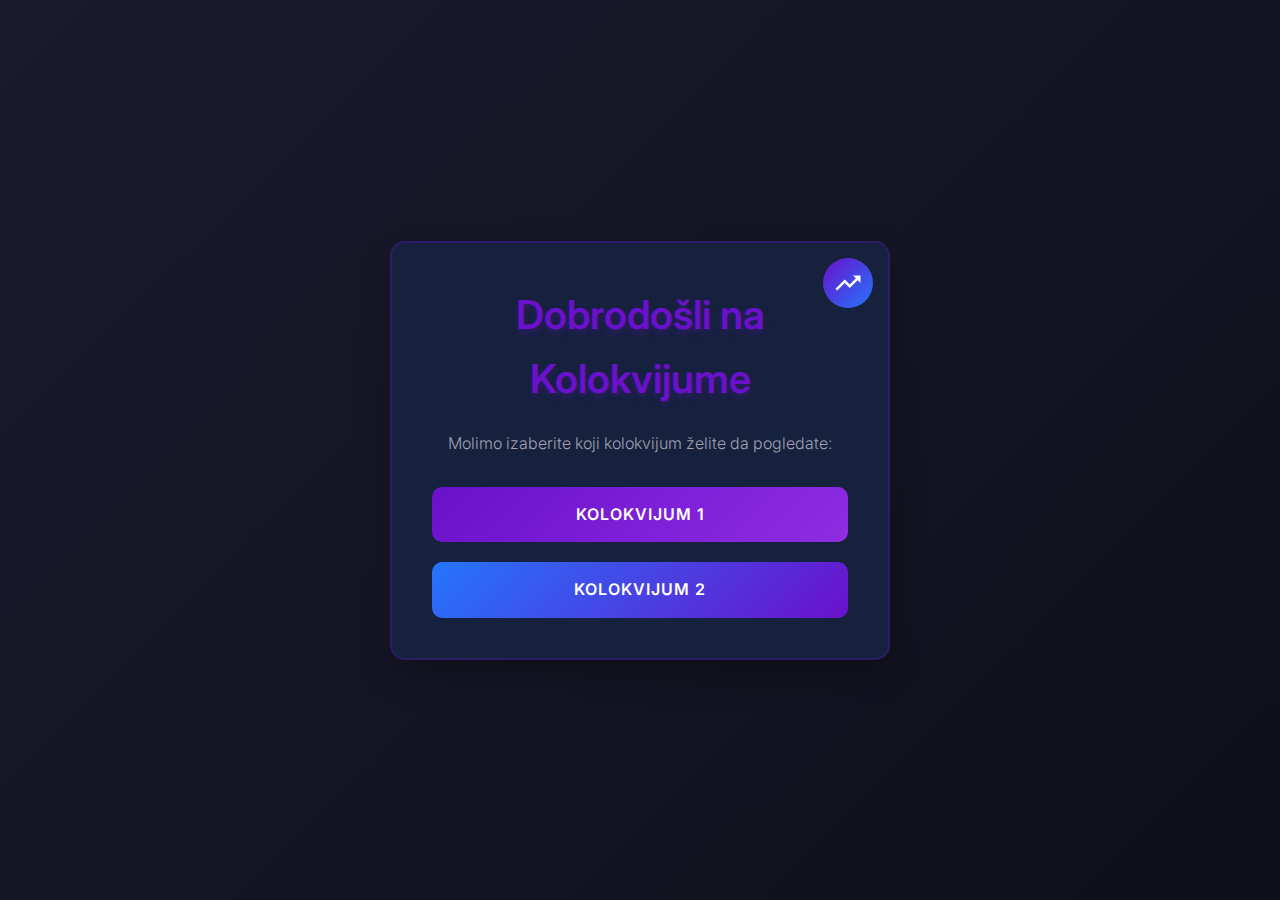
<file: index.html>
<!DOCTYPE html>
<html lang="en">
<head>
    <meta charset="UTF-8">
    <meta name="viewport" content="width=device-width, initial-scale=1.0">
    <title>Kolokvijumi Izbor</title>
    <link href="https://fonts.googleapis.com/css2?family=Inter:wght@300;400;600&display=swap" rel="stylesheet">
    <style>
        :root {
            --primary-color: #6a11cb;
            --secondary-color: #2575fc;
            --background-color: #1a1a2e;
            --text-color: #e0e0e0;
            --card-background: #16213e;
            --pass-color: #2ecc71;
            --fail-color: #e74c3c;
        }

        * {
            margin: 0;
            padding: 0;
            box-sizing: border-box;
        }

        body {
            font-family: 'Inter', sans-serif;
            background: linear-gradient(135deg, var(--background-color) 0%, #0f0f1a 100%);
            display: flex;
            justify-content: center;
            align-items: center;
            min-height: 100vh;
            color: var(--text-color);
            line-height: 1.6;
        }

        .container {
            background: var(--card-background);
            border-radius: 15px;
            box-shadow: 0 15px 35px rgba(0,0,0,0.2);
            padding: 40px;
            text-align: center;
            max-width: 500px;
            width: 90%;
            transform: perspective(1000px);
            transition: all 0.3s ease;
            border: 2px solid rgba(106, 17, 203, 0.3);
            position: relative;
        }

        .container:hover {
            transform: perspective(1000px) translateZ(20px);
            box-shadow: 0 20px 40px rgba(0,0,0,0.3);
        }

        h1 {
            font-size: 2.5rem;
            margin-bottom: 20px;
            color: var(--primary-color);
            font-weight: 600;
            text-shadow: 0 4px 6px rgba(106, 17, 203, 0.3);
        }

        p {
            margin-bottom: 30px;
            color: #a0a0b0;
            font-weight: 300;
        }

        .buttons {
            display: flex;
            flex-direction: column;
            gap: 20px;
        }

        .btn {
            text-decoration: none;
            padding: 15px 25px;
            border-radius: 10px;
            font-weight: 600;
            text-transform: uppercase;
            letter-spacing: 1px;
            transition: all 0.3s ease;
            position: relative;
            overflow: hidden;
            z-index: 1;
            background: linear-gradient(135deg, var(--primary-color), var(--secondary-color));
            color: white;
            border: none;
            outline: none;
        }

        .btn:nth-child(1) {
            background: linear-gradient(135deg, var(--primary-color), #8e2de2);
        }

        .btn:nth-child(2) {
            background: linear-gradient(135deg, var(--secondary-color), #6a11cb);
        }

        .btn::before {
            content: '';
            position: absolute;
            top: 0;
            left: -100%;
            width: 100%;
            height: 100%;
            background: linear-gradient(120deg, transparent, rgba(255,255,255,0.3), transparent);
            transition: all 0.3s ease;
            z-index: -1;
        }

        .btn:hover::before {
            left: 0;
        }

        .btn:hover {
            transform: scale(1.05);
            box-shadow: 0 10px 20px rgba(106, 17, 203, 0.3);
        }

        /* Statistics Styles */
        .stats-icon {
            position: absolute;
            top: 15px;
            right: 15px;
            cursor: pointer;
            background: linear-gradient(135deg, var(--primary-color), var(--secondary-color));
            width: 50px;
            height: 50px;
            border-radius: 50%;
            display: flex;
            justify-content: center;
            align-items: center;
            transition: transform 0.3s ease;
        }

        .stats-icon:hover {
            transform: scale(1.1) rotate(360deg);
        }

        .stats-icon svg {
            width: 30px;
            height: 30px;
            fill: white;
        }

        /* Modal Styles */
        .modal {
            display: none;
            position: fixed;
            z-index: 1000;
            left: 0;
            top: 0;
            width: 100%;
            height: 100%;
            overflow: auto;
            background-color: rgba(0,0,0,0.7);
            justify-content: center;
            align-items: center;
        }

        .modal-content {
            background: var(--card-background);
            border-radius: 15px;
            padding: 30px;
            max-width: 500px;
            width: 90%;
            text-align: center;
            box-shadow: 0 15px 35px rgba(0,0,0,0.3);
            border: 2px solid rgba(106, 17, 203, 0.3);
        }

        .pass-rate {
            display: flex;
            justify-content: space-between;
            margin-top: 20px;
        }

        .pass-rate-item {
            flex: 1;
            padding: 15px;
            margin: 0 10px;
            border-radius: 10px;
        }

        .pass-rate-item h3 {
            margin-bottom: 10px;
            color: var(--text-color);
        }

        .pass-rate-percentage {
            font-size: 2rem;
            font-weight: bold;
        }

        .pass {
            background-color: rgba(46, 204, 113, 0.2);
            color: var(--pass-color);
        }

        .fail {
            background-color: rgba(231, 76, 60, 0.2);
            color: var(--fail-color);
        }

        .modal-close {
            color: #aaa;
            float: right;
            font-size: 28px;
            font-weight: bold;
            cursor: pointer;
        }

        .modal-close:hover {
            color: var(--primary-color);
        }

        @media (max-width: 600px) {
            .container {
                padding: 30px 20px;
                width: 95%;
            }

            h1 {
                font-size: 2rem;
            }

            .pass-rate {
                flex-direction: column;
            }

            .pass-rate-item {
                margin: 10px 0;
            }
        }

        /* Loading state styles */
        .loading {
            opacity: 0.5;
            pointer-events: none;
        }

        .error-message {
            color: var(--fail-color);
            margin-top: 20px;
            text-align: center;
        }
    </style>
</head>
<body>
    <div class="container">
        <div class="stats-icon" onclick="openStatsModal()">
            <svg xmlns="http://www.w3.org/2000/svg" viewBox="0 0 24 24">
                <path d="M16 6l2.29 2.29-4.88 4.88-4-4L2 16.59 3.41 18l6-6 4 4 6.3-6.29L22 12V6z"/>
                <path d="M0 0h24v24H0z" fill="none"/>
            </svg>
        </div>
        <h1>Dobrodošli na Kolokvijume</h1>
        <p>Molimo izaberite koji kolokvijum želite da pogledate:</p>
        <div class="buttons">
            <a href="kol1/index.html" class="btn">Kolokvijum 1</a>
            <a href="kol2/index.html" class="btn">Kolokvijum 2</a>
        </div>
    </div>

    <div id="statsModal" class="modal">
        <div class="modal-content">
            <span class="modal-close" onclick="closeStatsModal()">&times;</span>
            <h2>Statistika Prolaznosti</h2>
            <div id="statsError" class="error-message"></div>
            <div class="pass-rate">
                <div id="kol1Stats" class="pass-rate-item pass">
                    <h3>Kolokvijum 1</h3>
                    <div class="pass-rate-percentage">-</div>
                    <small>Prolaznost</small>
                </div>
                <div id="kol2Stats" class="pass-rate-item fail">
                    <h3>Kolokvijum 2</h3>
                    <div class="pass-rate-percentage">-</div>
                    <small>Prolaznost</small>
                </div>
            </div>
        </div>
    </div>

    <script>
        // Fetch and display statistics
        async function fetchStats() {
            const kol1StatsEl = document.getElementById('kol1Stats');
            const kol2StatsEl = document.getElementById('kol2Stats');
            const errorEl = document.getElementById('statsError');
            
            // Reset error and loading states
            errorEl.textContent = '';
            kol1StatsEl.classList.add('loading');
            kol2StatsEl.classList.add('loading');

            try {
                // Fetch stats from JSON file
                const response = await fetch('stats.json');
                
                // Check if fetch was successful
                if (!response.ok) {
                    throw new Error('Failed to fetch statistics');
                }

                const stats = await response.json();

                // Update Kolokvijum 1 stats
                const kol1PassRate = stats.kol1.pass_rate;
                kol1StatsEl.querySelector('.pass-rate-percentage').textContent = `${kol1PassRate}%`;
                kol1StatsEl.classList.toggle('pass', kol1PassRate >= 50);
                kol1StatsEl.classList.toggle('fail', kol1PassRate < 50);

                // Update Kolokvijum 2 stats
                const kol2PassRate = stats.kol2.pass_rate;
                kol2StatsEl.querySelector('.pass-rate-percentage').textContent = `${kol2PassRate}%`;
                kol2StatsEl.classList.toggle('pass', kol2PassRate >= 50);
                kol2StatsEl.classList.toggle('fail', kol2PassRate < 50);
            } catch (error) {
                // Display error message
                errorEl.textContent = 'Greška pri učitavanju statistike: ' + error.message;
                console.error('Stats fetch error:', error);
            } finally {
                // Remove loading state
                kol1StatsEl.classList.remove('loading');
                kol2StatsEl.classList.remove('loading');
            }
        }

        function openStatsModal() {
            document.getElementById('statsModal').style.display = 'flex';
            fetchStats(); // Fetch stats when modal is opened
        }

        function closeStatsModal() {
            document.getElementById('statsModal').style.display = 'none';
        }

        // Close modal if clicked outside
        window.onclick = function(event) {
            const modal = document.getElementById('statsModal');
            if (event.target == modal) {
                modal.style.display = 'none';
            }
        }

        // Optional: Prefetch stats when page loads
        document.addEventListener('DOMContentLoaded', fetchStats);
    </script>
</body>
</html>
</file>
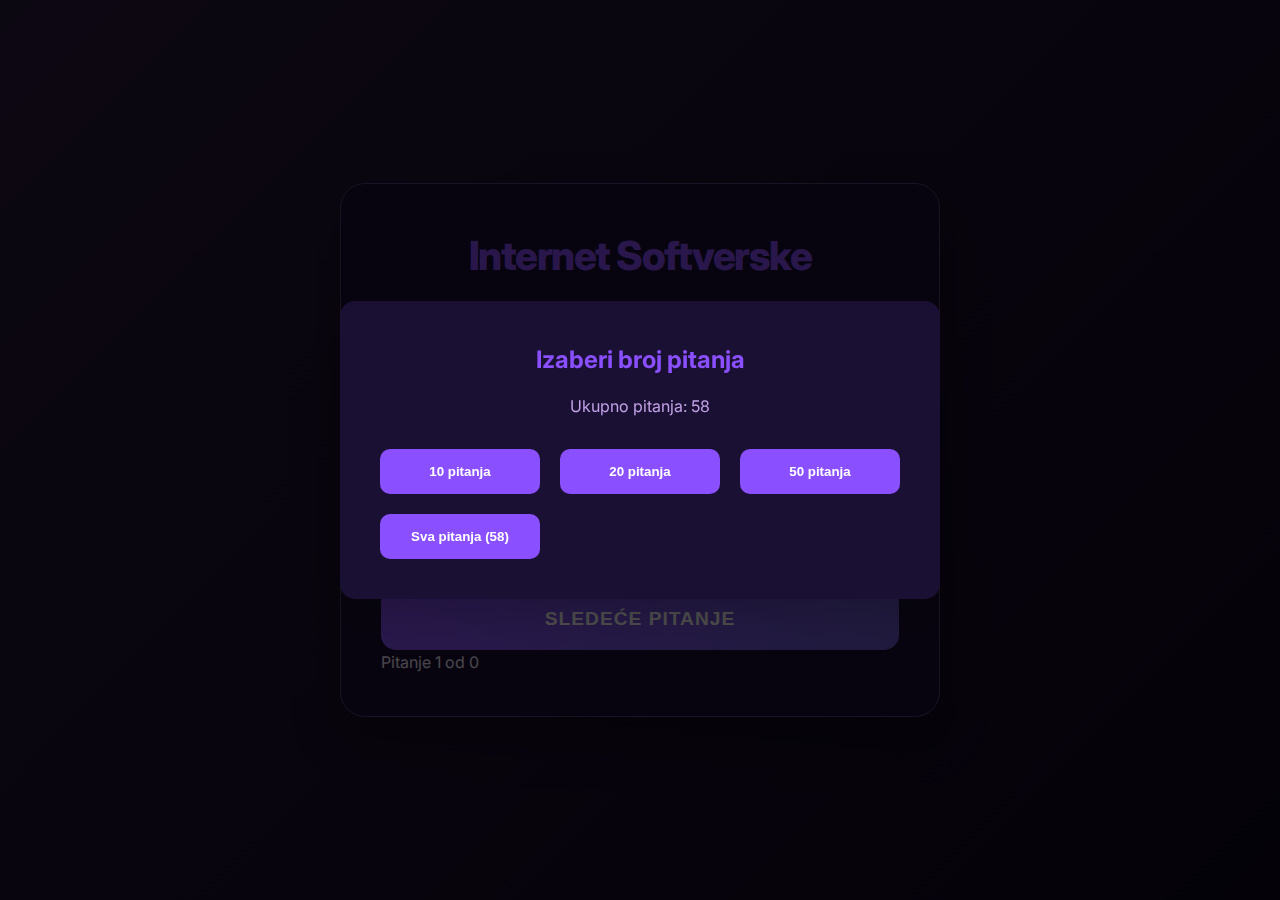
<file: kol1/index.html>
<!DOCTYPE html>
<html lang="sr">
<head>
    <meta charset="UTF-8">
    <meta name="viewport" content="width=device-width, initial-scale=1.0">
    <title>ISA II Kolokvijum Quiz</title>
    <link href="https://fonts.googleapis.com/css2?family=Inter:wght@300;400;600&display=swap" rel="stylesheet">
    <link rel="stylesheet" href="styles.css">
</head>
<body>
    <div class="quiz-container">
        <div id="quiz-header">
            <h1>Internet Softverske Arhitekture I</h1>
            <p class="quiz-subtitle">Kolokvijum Priprema</p>
        </div>
        <div id="quiz-content">
            <div id="question-container">
                <p id="question-text">Loading questions...</p>
                <div id="answer-buttons"></div>
            </div>
            <div id="explanation-container" class="hidden">
                <h3>Objašnjenje</h3>
                <p id="explanation-text"></p>
            </div>
            <button id="next-btn" class="hidden">Sledeće pitanje</button>
            <div id="progress">
                Pitanje <span id="current-question">1</span> od <span id="total-questions">0</span>
            </div>
        </div>
    </div>
    <script src="script.js"></script>
</body>
</html>
</file>
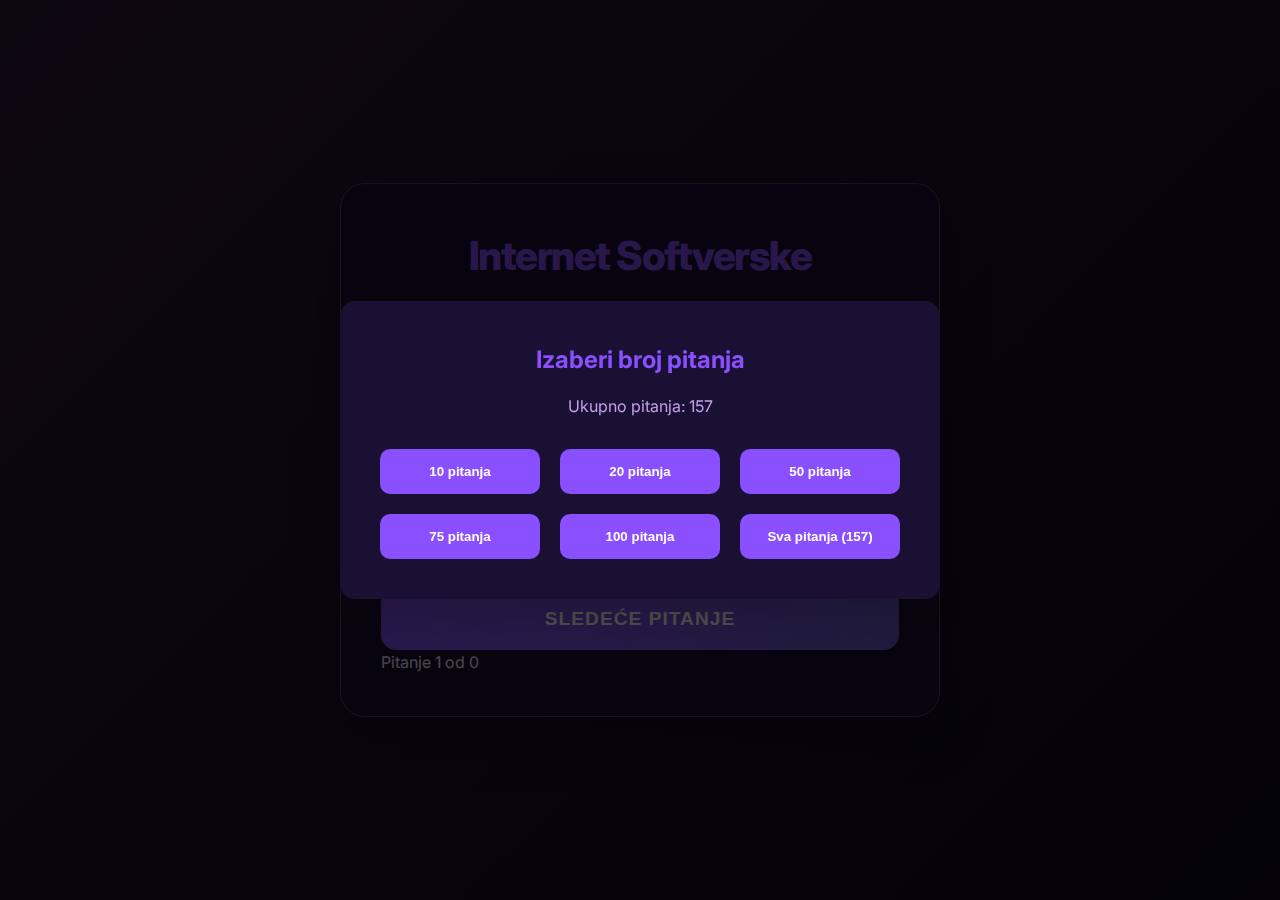
<file: kol2/index.html>
<!DOCTYPE html>
<html lang="sr">
<head>
    <meta charset="UTF-8">
    <meta name="viewport" content="width=device-width, initial-scale=1.0">
    <title>ISA II Kolokvijum Quiz</title>
    <link href="https://fonts.googleapis.com/css2?family=Inter:wght@300;400;600&display=swap" rel="stylesheet">
    <link rel="stylesheet" href="styles.css">
</head>
<body>
    <div class="quiz-container">
        <div id="quiz-header">
            <h1>Internet Softverske Arhitekture II</h1>
            <p class="quiz-subtitle">Kolokvijum Priprema</p>
        </div>
        <div id="quiz-content">
            <div id="question-container">
                <p id="question-text">Loading questions...</p>
                <div id="answer-buttons"></div>
            </div>
            <div id="explanation-container" class="hidden">
                <h3>Objašnjenje</h3>
                <p id="explanation-text"></p>
            </div>
            <button id="next-btn" class="hidden">Sledeće pitanje</button>
            <div id="progress">
                Pitanje <span id="current-question">1</span> od <span id="total-questions">0</span>
            </div>
        </div>
    </div>
    <script src="script.js"></script>
</body>
</html>
</file>
<file: kol1/styles.css>
:root {
    --background-dark: #0f0620;
    --surface-dark: #1a1033;
    --primary-color: #8a4fff;
    --secondary-color: #6a5acd;
    --accent-color: #ff6b9e;
    --text-primary: #f0e6ff;
    --text-secondary: #c0a0e6;
    --correct-color: #00ffb4;
    --incorrect-color: #ff4d6d;
    --border-color: #5a3e7a;
}

* {
    margin: 0;
    padding: 0;
    box-sizing: border-box;
    transition: all 0.4s cubic-bezier(0.4, 0, 0.2, 1);
}

body {
    font-family: 'Inter', 'Segoe UI', Arial, sans-serif;
    background: linear-gradient(135deg, #2a1b3d, #0f0620);
    background-attachment: fixed;
    display: flex;
    justify-content: center;
    align-items: center;
    min-height: 100vh;
    color: var(--text-primary);
    line-height: 1.6;
    padding: 20px;
    overflow-x: hidden;
}

@keyframes fadeInUp {
    from {
        opacity: 0;
        transform: translateY(30px);
    }
    to {
        opacity: 1;
        transform: translateY(0);
    }
}

@keyframes wiggle {
    0%, 100% { transform: rotate(0deg); }
    25% { transform: rotate(-5deg); }
    75% { transform: rotate(5deg); }
}

@keyframes correctAnswer {
    0% { 
        background-color: rgba(0, 255, 180, 0.1);
        border-color: var(--correct-color);
    }
    50% { 
        background-color: rgba(0, 255, 180, 0.2);
        border-color: var(--correct-color);
    }
    100% { 
        background-color: rgba(0, 255, 180, 0.1);
        border-color: var(--correct-color);
    }
}

@keyframes incorrectAnswer {
    0% { 
        background-color: rgba(255, 77, 109, 0.1);
        border-color: var(--incorrect-color);
    }
    50% { 
        background-color: rgba(255, 77, 109, 0.2);
        border-color: var(--incorrect-color);
    }
    100% { 
        background-color: rgba(255, 77, 109, 0.1);
        border-color: var(--incorrect-color);
    }
}

@keyframes revealExplanation {
    from {
        opacity: 0;
        max-height: 0;
        transform: translateY(-20px);
    }
    to {
        opacity: 1;
        max-height: 500px;
        transform: translateY(0);
    }
}

.quiz-container {
    background-color: var(--surface-dark);
    border-radius: 25px;
    box-shadow: 0 20px 50px rgba(0, 0, 0, 0.3);
    width: 100%;
    max-width: 600px;
    padding: 40px;
    border: 1px solid var(--border-color);
    animation: fadeInUp 0.8s ease;
}

#quiz-header {
    text-align: center;
    margin-bottom: 40px;
}

#quiz-header h1 {
    font-size: 2.5em;
    font-weight: 800;
    color: var(--primary-color);
    margin-bottom: 15px;
    letter-spacing: -1.5px;
}

.quiz-subtitle {
    color: var(--text-secondary);
    font-size: 1.2em;
    font-weight: 300;
    opacity: 0.8;
}

#question-text {
    font-size: 1.7em;
    font-weight: 700;
    margin-bottom: 30px;
    color: var(--text-primary);
    line-height: 1.4;
}

#answer-buttons {
    display: grid;
    grid-template-columns: 1fr;
    gap: 20px;
}

.answer-wrapper {
    background-color: rgba(42, 27, 61, 0.6);
    border-radius: 20px;
    padding: 20px;
    border: 2px solid transparent;
    cursor: pointer;
    backdrop-filter: blur(10px);
    transition: all 0.4s cubic-bezier(0.4, 0, 0.2, 1);
}

.answer-wrapper:hover {
    transform: translateY(-5px);
    box-shadow: 0 10px 20px rgba(138, 79, 255, 0.2);
    border-color: var(--primary-color);
}

.answer-wrapper.selected {
    background-color: rgba(138, 79, 255, 0.2);
    border-color: var(--primary-color);
}

.answer-wrapper.correct {
    animation: correctAnswer 1.5s infinite, wiggle 0.3s;
    background-color: rgba(0, 255, 180, 0.1);
    border-color: var(--correct-color);
}

.answer-wrapper.incorrect {
    animation: incorrectAnswer 1.5s infinite, wiggle 0.3s;
    background-color: rgba(255, 77, 109, 0.1);
    border-color: var(--incorrect-color);
}

.answer-wrapper button {
    background: none;
    border: none;
    text-align: left;
    width: 100%;
    cursor: pointer;
    font-weight: 500;
    font-size: 1.1em;
    color: var(--text-primary);
}

#explanation-container {
    background-color: rgba(42, 27, 61, 0.6);
    border: 1px solid var(--border-color);
    border-radius: 15px;
    padding: 25px;
    margin-top: 30px;
    opacity: 0;
    max-height: 0;
    overflow: hidden;
    animation: revealExplanation 0.5s ease-out forwards;
    position: relative;
}

#explanation-container::before {
    content: '';
    position: absolute;
    top: 0;
    left: 0;
    width: 6px;
    height: 100%;
    border-top-left-radius: 15px;
    border-bottom-left-radius: 15px;
}

#explanation-container.correct::before {
    background-color: var(--correct-color);
}

#explanation-container.incorrect::before {
    background-color: var(--incorrect-color);
}

#explanation-container.show {
    opacity: 1;
    max-height: 500px;
}

#explanation-container h3 {
    color: var(--primary-color);
    margin-bottom: 15px;
    font-size: 1.3em;
    display: flex;
    align-items: center;
    justify-content: space-between;
}

#explanation-container .result-status {
    display: flex;
    align-items: center;
}

#explanation-container .result-icon {
    margin-right: 10px;
    width: 24px;
    height: 24px;
    border-radius: 50%;
    display: inline-flex;
    align-items: center;
    justify-content: center;
    font-weight: bold;
}

#explanation-container .result-icon.correct {
    background-color: var(--correct-color);
    color: var(--surface-dark);
}

#explanation-container .result-icon.incorrect {
    background-color: var(--incorrect-color);
    color: var(--surface-dark);
}

#explanation-container .result-text {
    font-weight: 600;
    margin-left: 10px;
    font-size: 1em;
}

#explanation-container .result-text.correct {
    color: var(--correct-color);
}

#explanation-container .result-text.incorrect {
    color: var(--incorrect-color);
}

#explanation-container p {
    color: var(--text-secondary);
    font-size: 1em;
    line-height: 1.6;
    margin-top: 15px;
}

.answer-wrapper.correct,
.answer-wrapper.incorrect {
    position: relative;
}

.answer-wrapper.correct::after,
.answer-wrapper.incorrect::after {
    content: '✓';
    position: absolute;
    top: 10px;
    right: 10px;
    width: 30px;
    height: 30px;
    border-radius: 50%;
    display: flex;
    align-items: center;
    justify-content: center;
    font-weight: bold;
    font-size: 1.2em;
}

.answer-wrapper.correct::after {
    content: '✓';
    background-color: var(--correct-color);
    color: var(--surface-dark);
}

.answer-wrapper.incorrect::after {
    content: '✗';
    background-color: var(--incorrect-color);
    color: var(--surface-dark);
}

#submit-answer-btn, #next-btn {
    background: linear-gradient(135deg, var(--primary-color), var(--secondary-color));
    color: white;
    border: none;
    width: 100%;
    padding: 20px;
    border-radius: 15px;
    cursor: pointer;
    font-weight: 700;
    font-size: 1.2em;
    text-transform: uppercase;
    letter-spacing: 1px;
    transition: all 0.4s ease;
}

#submit-answer-btn:hover, #next-btn:hover {
    transform: translateY(-5px);
    box-shadow: 0 15px 25px rgba(138, 79, 255, 0.3);
}

@media (max-width: 480px) {
    body {
        padding: 10px;
        align-items: flex-start;
    }

    .quiz-container {
        width: 100%;
        max-width: 100%;
        margin: 0;
        padding: 20px;
        border-radius: 15px;
        box-shadow: 0 10px 30px rgba(0, 0, 0, 0.2);
    }

    #quiz-header {
        margin-bottom: 25px;
    }

    #quiz-header h1 {
        font-size: 1.8em;
        letter-spacing: -1px;
    }

    .quiz-subtitle {
        font-size: 1em;
    }

    #question-text {
        font-size: 1.4em;
        margin-bottom: 20px;
    }

    #answer-buttons {
        gap: 15px;
    }

    .answer-wrapper {
        padding: 15px;
        border-radius: 15px;
    }

    .answer-wrapper button {
        font-size: 0.9em;
    }

    #submit-answer-btn, #next-btn {
        padding: 15px;
        font-size: 1em;
        letter-spacing: 0.5px;
    }

    #explanation-container {
        padding: 20px;
        margin-top: 20px;
    }

    #explanation-container h3 {
        font-size: 1.2em;
        flex-direction: column;
        align-items: flex-start;
    }

    #explanation-container .result-status {
        margin-bottom: 10px;
    }

    #explanation-container .result-icon {
        width: 20px;
        height: 20px;
        font-size: 0.9em;
    }

    #explanation-container .result-text {
        font-size: 0.9em;
    }

    #explanation-container p {
        font-size: 0.9em;
        margin-top: 10px;
    }

    .answer-wrapper.correct::after,
    .answer-wrapper.incorrect::after {
        width: 25px;
        height: 25px;
        top: 8px;
        right: 8px;
        font-size: 1em;
    }
}

@media (max-width: 320px) {
    body {
        padding: 5px;
    }

    .quiz-container {
        padding: 15px;
    }

    #quiz-header h1 {
        font-size: 1.6em;
    }

    #question-text {
        font-size: 1.2em;
    }

    .answer-wrapper {
        padding: 12px;
    }

    .answer-wrapper button {
        font-size: 0.85em;
    }

    #submit-answer-btn, #next-btn {
        padding: 12px;
        font-size: 0.9em;
    }
}

/* Responsive typography and layout adjustments */
html {
    font-size: 16px;
}

@media (max-width: 768px) {
    html {
        font-size: 14px;
    }
}

@media (max-width: 480px) {
    html {
        font-size: 12px;
    }
}

/* Ensure proper scaling on different devices */
@viewport {
    width: device-width;
    zoom: 1;
}

/* Prevent text scaling on orientation change */
@media screen and (max-width: 480px) {
    * {
        -webkit-text-size-adjust: 100%;
        -moz-text-size-adjust: 100%;
        -ms-text-size-adjust: 100%;
    }
}

/* Flexbox improvements for smaller screens */
#answer-buttons {
    display: grid;
    grid-template-columns: 1fr;
    gap: 20px;
}

@media (max-width: 480px) {
    #answer-buttons {
        gap: 15px;
    }
}

/* Touch target size improvements */
@media (max-width: 480px) {
    .answer-wrapper, 
    #submit-answer-btn, 
    #next-btn {
        min-height: 50px;
        display: flex;
        align-items: center;
        justify-content: center;
    }

    .answer-wrapper button {
        width: 100%;
        height: 100%;
        display: flex;
        align-items: center;
    }
}

/* Scrollbar styling */
::-webkit-scrollbar {
    width: 12px;
}

::-webkit-scrollbar-track {
    background: var(--background-dark);
    border-radius: 10px;
}

::-webkit-scrollbar-thumb {
    background: linear-gradient(135deg, var(--primary-color), var(--secondary-color));
    border-radius: 10px;
    border: 3px solid var(--background-dark);
}

::-webkit-scrollbar-thumb:hover {
    background: linear-gradient(135deg, var(--accent-color), var(--primary-color));
}

.answer-modal {
    position: fixed;
    top: 50%;
    left: 50%;
    transform: translate(-50%, -50%) scale(0);
    background-color: var(--surface-dark);
    border-radius: 20px;
    padding: 30px;
    box-shadow: 0 20px 50px rgba(0, 0, 0, 0.3);
    text-align: center;
    z-index: 1000;
    transition: all 0.3s ease;
    max-width: 90%;
    width: 300px;
    opacity: 0;
}

.answer-modal.show {
    transform: translate(-50%, -50%) scale(1);
    opacity: 1;
}

.answer-modal.correct {
    border: 3px solid var(--correct-color);
}

.answer-modal.incorrect {
    border: 3px solid var(--incorrect-color);
}

.answer-modal-icon {
    width: 80px;
    height: 80px;
    border-radius: 50%;
    display: flex;
    align-items: center;
    justify-content: center;
    margin: 0 auto 20px;
    font-size: 40px;
    font-weight: bold;
}

.answer-modal.correct .answer-modal-icon {
    background-color: var(--correct-color);
    color: var(--surface-dark);
}

.answer-modal.incorrect .answer-modal-icon {
    background-color: var(--incorrect-color);
    color: var(--surface-dark);
}

.answer-modal-text {
    color: var(--text-primary);
    font-size: 1.5em;
    font-weight: 700;
    margin-bottom: 15px;
}

.answer-modal-description {
    color: var(--text-secondary);
    font-size: 1em;
    margin-bottom: 20px;
}

@keyframes modalAppear {
    0% {
        transform: translate(-50%, -50%) scale(0.7);
        opacity: 0;
    }
    100% {
        transform: translate(-50%, -50%) scale(1);
        opacity: 1;
    }
}

@media (max-width: 480px) {
    .answer-modal {
        width: 90%;
        padding: 20px;
    }

    .answer-modal-icon {
        width: 60px;
        height: 60px;
        font-size: 30px;
    }

    .answer-modal-text {
        font-size: 1.2em;
    }

    .answer-modal-description {
        font-size: 0.9em;
    }
}
</file>
<file: kol2/styles.css>
:root {
    --background-dark: #0f0620;
    --surface-dark: #1a1033;
    --primary-color: #8a4fff;
    --secondary-color: #6a5acd;
    --accent-color: #ff6b9e;
    --text-primary: #f0e6ff;
    --text-secondary: #c0a0e6;
    --correct-color: #00ffb4;
    --incorrect-color: #ff4d6d;
    --border-color: #5a3e7a;
}

* {
    margin: 0;
    padding: 0;
    box-sizing: border-box;
    transition: all 0.4s cubic-bezier(0.4, 0, 0.2, 1);
}

body {
    font-family: 'Inter', 'Segoe UI', Arial, sans-serif;
    background: linear-gradient(135deg, #2a1b3d, #0f0620);
    background-attachment: fixed;
    display: flex;
    justify-content: center;
    align-items: center;
    min-height: 100vh;
    color: var(--text-primary);
    line-height: 1.6;
    padding: 20px;
    overflow-x: hidden;
}

@keyframes fadeInUp {
    from {
        opacity: 0;
        transform: translateY(30px);
    }
    to {
        opacity: 1;
        transform: translateY(0);
    }
}

@keyframes wiggle {
    0%, 100% { transform: rotate(0deg); }
    25% { transform: rotate(-5deg); }
    75% { transform: rotate(5deg); }
}

@keyframes correctAnswer {
    0% { 
        background-color: rgba(0, 255, 180, 0.1);
        border-color: var(--correct-color);
    }
    50% { 
        background-color: rgba(0, 255, 180, 0.2);
        border-color: var(--correct-color);
    }
    100% { 
        background-color: rgba(0, 255, 180, 0.1);
        border-color: var(--correct-color);
    }
}

@keyframes incorrectAnswer {
    0% { 
        background-color: rgba(255, 77, 109, 0.1);
        border-color: var(--incorrect-color);
    }
    50% { 
        background-color: rgba(255, 77, 109, 0.2);
        border-color: var(--incorrect-color);
    }
    100% { 
        background-color: rgba(255, 77, 109, 0.1);
        border-color: var(--incorrect-color);
    }
}

@keyframes revealExplanation {
    from {
        opacity: 0;
        max-height: 0;
        transform: translateY(-20px);
    }
    to {
        opacity: 1;
        max-height: 500px;
        transform: translateY(0);
    }
}

.quiz-container {
    background-color: var(--surface-dark);
    border-radius: 25px;
    box-shadow: 0 20px 50px rgba(0, 0, 0, 0.3);
    width: 100%;
    max-width: 600px;
    padding: 40px;
    border: 1px solid var(--border-color);
    animation: fadeInUp 0.8s ease;
}

#quiz-header {
    text-align: center;
    margin-bottom: 40px;
}

#quiz-header h1 {
    font-size: 2.5em;
    font-weight: 800;
    color: var(--primary-color);
    margin-bottom: 15px;
    letter-spacing: -1.5px;
}

.quiz-subtitle {
    color: var(--text-secondary);
    font-size: 1.2em;
    font-weight: 300;
    opacity: 0.8;
}

#question-text {
    font-size: 1.7em;
    font-weight: 700;
    margin-bottom: 30px;
    color: var(--text-primary);
    line-height: 1.4;
}

#answer-buttons {
    display: grid;
    grid-template-columns: 1fr;
    gap: 20px;
}

.answer-wrapper {
    background-color: rgba(42, 27, 61, 0.6);
    border-radius: 20px;
    padding: 20px;
    border: 2px solid transparent;
    cursor: pointer;
    backdrop-filter: blur(10px);
    transition: all 0.4s cubic-bezier(0.4, 0, 0.2, 1);
}

.answer-wrapper:hover {
    transform: translateY(-5px);
    box-shadow: 0 10px 20px rgba(138, 79, 255, 0.2);
    border-color: var(--primary-color);
}

.answer-wrapper.selected {
    background-color: rgba(138, 79, 255, 0.2);
    border-color: var(--primary-color);
}

.answer-wrapper.correct {
    animation: correctAnswer 1.5s infinite, wiggle 0.3s;
    background-color: rgba(0, 255, 180, 0.1);
    border-color: var(--correct-color);
}

.answer-wrapper.incorrect {
    animation: incorrectAnswer 1.5s infinite, wiggle 0.3s;
    background-color: rgba(255, 77, 109, 0.1);
    border-color: var(--incorrect-color);
}

.answer-wrapper button {
    background: none;
    border: none;
    text-align: left;
    width: 100%;
    cursor: pointer;
    font-weight: 500;
    font-size: 1.1em;
    color: var(--text-primary);
}

#explanation-container {
    background-color: rgba(42, 27, 61, 0.6);
    border: 1px solid var(--border-color);
    border-radius: 15px;
    padding: 25px;
    margin-top: 30px;
    opacity: 0;
    max-height: 0;
    overflow: hidden;
    animation: revealExplanation 0.5s ease-out forwards;
    position: relative;
}

#explanation-container::before {
    content: '';
    position: absolute;
    top: 0;
    left: 0;
    width: 6px;
    height: 100%;
    border-top-left-radius: 15px;
    border-bottom-left-radius: 15px;
}

#explanation-container.correct::before {
    background-color: var(--correct-color);
}

#explanation-container.incorrect::before {
    background-color: var(--incorrect-color);
}

#explanation-container.show {
    opacity: 1;
    max-height: 500px;
}

#explanation-container h3 {
    color: var(--primary-color);
    margin-bottom: 15px;
    font-size: 1.3em;
    display: flex;
    align-items: center;
    justify-content: space-between;
}

#explanation-container .result-status {
    display: flex;
    align-items: center;
}

#explanation-container .result-icon {
    margin-right: 10px;
    width: 24px;
    height: 24px;
    border-radius: 50%;
    display: inline-flex;
    align-items: center;
    justify-content: center;
    font-weight: bold;
}

#explanation-container .result-icon.correct {
    background-color: var(--correct-color);
    color: var(--surface-dark);
}

#explanation-container .result-icon.incorrect {
    background-color: var(--incorrect-color);
    color: var(--surface-dark);
}

#explanation-container .result-text {
    font-weight: 600;
    margin-left: 10px;
    font-size: 1em;
}

#explanation-container .result-text.correct {
    color: var(--correct-color);
}

#explanation-container .result-text.incorrect {
    color: var(--incorrect-color);
}

#explanation-container p {
    color: var(--text-secondary);
    font-size: 1em;
    line-height: 1.6;
    margin-top: 15px;
}

.answer-wrapper.correct,
.answer-wrapper.incorrect {
    position: relative;
}

.answer-wrapper.correct::after,
.answer-wrapper.incorrect::after {
    content: '✓';
    position: absolute;
    top: 10px;
    right: 10px;
    width: 30px;
    height: 30px;
    border-radius: 50%;
    display: flex;
    align-items: center;
    justify-content: center;
    font-weight: bold;
    font-size: 1.2em;
}

.answer-wrapper.correct::after {
    content: '✓';
    background-color: var(--correct-color);
    color: var(--surface-dark);
}

.answer-wrapper.incorrect::after {
    content: '✗';
    background-color: var(--incorrect-color);
    color: var(--surface-dark);
}

#submit-answer-btn, #next-btn {
    background: linear-gradient(135deg, var(--primary-color), var(--secondary-color));
    color: white;
    border: none;
    width: 100%;
    padding: 20px;
    border-radius: 15px;
    cursor: pointer;
    font-weight: 700;
    font-size: 1.2em;
    text-transform: uppercase;
    letter-spacing: 1px;
    transition: all 0.4s ease;
}

#submit-answer-btn:hover, #next-btn:hover {
    transform: translateY(-5px);
    box-shadow: 0 15px 25px rgba(138, 79, 255, 0.3);
}

@media (max-width: 480px) {
    body {
        padding: 10px;
        align-items: flex-start;
    }

    .quiz-container {
        width: 100%;
        max-width: 100%;
        margin: 0;
        padding: 20px;
        border-radius: 15px;
        box-shadow: 0 10px 30px rgba(0, 0, 0, 0.2);
    }

    #quiz-header {
        margin-bottom: 25px;
    }

    #quiz-header h1 {
        font-size: 1.8em;
        letter-spacing: -1px;
    }

    .quiz-subtitle {
        font-size: 1em;
    }

    #question-text {
        font-size: 1.4em;
        margin-bottom: 20px;
    }

    #answer-buttons {
        gap: 15px;
    }

    .answer-wrapper {
        padding: 15px;
        border-radius: 15px;
    }

    .answer-wrapper button {
        font-size: 0.9em;
    }

    #submit-answer-btn, #next-btn {
        padding: 15px;
        font-size: 1em;
        letter-spacing: 0.5px;
    }

    #explanation-container {
        padding: 20px;
        margin-top: 20px;
    }

    #explanation-container h3 {
        font-size: 1.2em;
        flex-direction: column;
        align-items: flex-start;
    }

    #explanation-container .result-status {
        margin-bottom: 10px;
    }

    #explanation-container .result-icon {
        width: 20px;
        height: 20px;
        font-size: 0.9em;
    }

    #explanation-container .result-text {
        font-size: 0.9em;
    }

    #explanation-container p {
        font-size: 0.9em;
        margin-top: 10px;
    }

    .answer-wrapper.correct::after,
    .answer-wrapper.incorrect::after {
        width: 25px;
        height: 25px;
        top: 8px;
        right: 8px;
        font-size: 1em;
    }
}

@media (max-width: 320px) {
    body {
        padding: 5px;
    }

    .quiz-container {
        padding: 15px;
    }

    #quiz-header h1 {
        font-size: 1.6em;
    }

    #question-text {
        font-size: 1.2em;
    }

    .answer-wrapper {
        padding: 12px;
    }

    .answer-wrapper button {
        font-size: 0.85em;
    }

    #submit-answer-btn, #next-btn {
        padding: 12px;
        font-size: 0.9em;
    }
}

/* Responsive typography and layout adjustments */
html {
    font-size: 16px;
}

@media (max-width: 768px) {
    html {
        font-size: 14px;
    }
}

@media (max-width: 480px) {
    html {
        font-size: 12px;
    }
}

/* Ensure proper scaling on different devices */
@viewport {
    width: device-width;
    zoom: 1;
}

/* Prevent text scaling on orientation change */
@media screen and (max-width: 480px) {
    * {
        -webkit-text-size-adjust: 100%;
        -moz-text-size-adjust: 100%;
        -ms-text-size-adjust: 100%;
    }
}

/* Flexbox improvements for smaller screens */
#answer-buttons {
    display: grid;
    grid-template-columns: 1fr;
    gap: 20px;
}

@media (max-width: 480px) {
    #answer-buttons {
        gap: 15px;
    }
}

/* Touch target size improvements */
@media (max-width: 480px) {
    .answer-wrapper, 
    #submit-answer-btn, 
    #next-btn {
        min-height: 50px;
        display: flex;
        align-items: center;
        justify-content: center;
    }

    .answer-wrapper button {
        width: 100%;
        height: 100%;
        display: flex;
        align-items: center;
    }
}

/* Scrollbar styling */
::-webkit-scrollbar {
    width: 12px;
}

::-webkit-scrollbar-track {
    background: var(--background-dark);
    border-radius: 10px;
}

::-webkit-scrollbar-thumb {
    background: linear-gradient(135deg, var(--primary-color), var(--secondary-color));
    border-radius: 10px;
    border: 3px solid var(--background-dark);
}

::-webkit-scrollbar-thumb:hover {
    background: linear-gradient(135deg, var(--accent-color), var(--primary-color));
}

.answer-modal {
    position: fixed;
    top: 50%;
    left: 50%;
    transform: translate(-50%, -50%) scale(0);
    background-color: var(--surface-dark);
    border-radius: 20px;
    padding: 30px;
    box-shadow: 0 20px 50px rgba(0, 0, 0, 0.3);
    text-align: center;
    z-index: 1000;
    transition: all 0.3s ease;
    max-width: 90%;
    width: 300px;
    opacity: 0;
}

.answer-modal.show {
    transform: translate(-50%, -50%) scale(1);
    opacity: 1;
}

.answer-modal.correct {
    border: 3px solid var(--correct-color);
}

.answer-modal.incorrect {
    border: 3px solid var(--incorrect-color);
}

.answer-modal-icon {
    width: 80px;
    height: 80px;
    border-radius: 50%;
    display: flex;
    align-items: center;
    justify-content: center;
    margin: 0 auto 20px;
    font-size: 40px;
    font-weight: bold;
}

.answer-modal.correct .answer-modal-icon {
    background-color: var(--correct-color);
    color: var(--surface-dark);
}

.answer-modal.incorrect .answer-modal-icon {
    background-color: var(--incorrect-color);
    color: var(--surface-dark);
}

.answer-modal-text {
    color: var(--text-primary);
    font-size: 1.5em;
    font-weight: 700;
    margin-bottom: 15px;
}

.answer-modal-description {
    color: var(--text-secondary);
    font-size: 1em;
    margin-bottom: 20px;
}

@keyframes modalAppear {
    0% {
        transform: translate(-50%, -50%) scale(0.7);
        opacity: 0;
    }
    100% {
        transform: translate(-50%, -50%) scale(1);
        opacity: 1;
    }
}

@media (max-width: 480px) {
    .answer-modal {
        width: 90%;
        padding: 20px;
    }

    .answer-modal-icon {
        width: 60px;
        height: 60px;
        font-size: 30px;
    }

    .answer-modal-text {
        font-size: 1.2em;
    }

    .answer-modal-description {
        font-size: 0.9em;
    }
}
</file>
